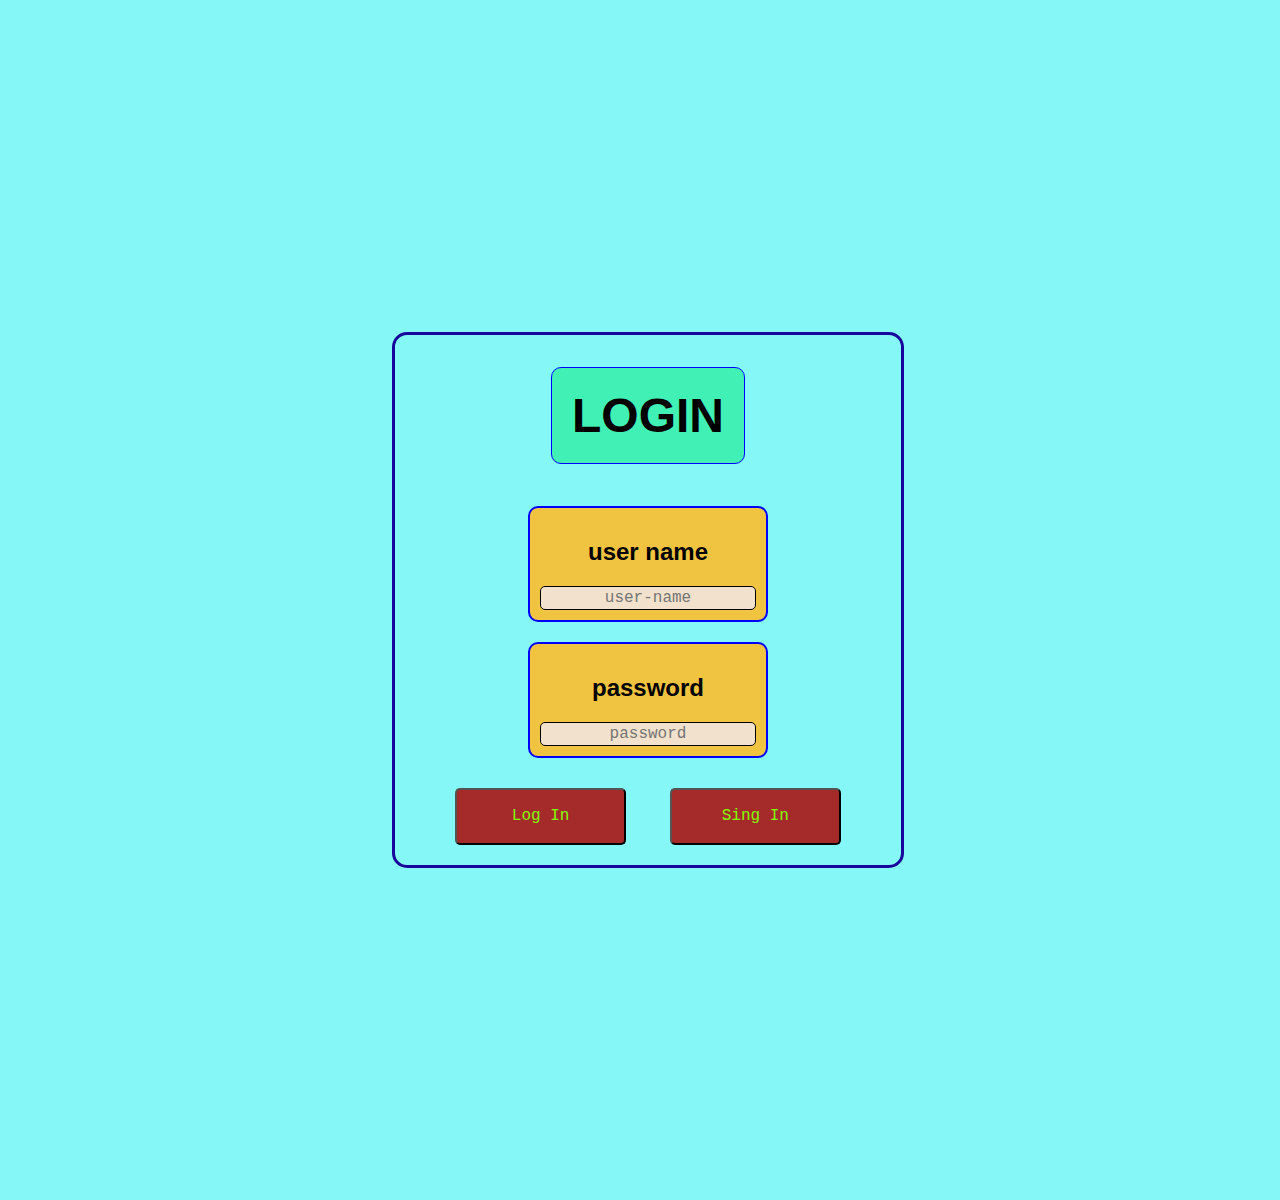
<file: index.html>
<!DOCTYPE html>
<html lang="en">
<head>
    <meta charset="UTF-8">
    <meta http-equiv="X-UA-Compatible" content="IE=edge">
    <meta name="viewport" content="width=device-width, initial-scale=1.0">
    <title>Login Page</title>
    <link rel="stylesheet" href="style-login.css">
    <script type="text/javascript" src="login.js"></script>
</head>
<body id="body">
    <div id="main">
        <div id="hide">
            <h1>LOGIN</h1>
            <div class="di">
              <h2>user name</h2>
              <input type="text" placeholder="user-name" id="userName">
            </div>
            <div class="di">
              <h2>password</h2>
              <input type="password" placeholder="password" id="password">
            </div>
            <div class="bu">
              <button>Log In</button>
              <button>Sing In</button>
            </div>
        </div>
        <div id="show">
            <h1>SIGN IN</h1>
            <div class="di">
              <h2>user name</h2>
              <input type="text" placeholder="user-name" id="user-name">
            </div>
            <div class="di">
              <h2>password</h2>
              <input type="password" placeholder="password" id="pass">
            </div>
            <div class="di">
              <h2>phone number</h2>
              <input type="text" placeholder="phone-number" id="phone">
            </div>
            <div class="di">
              <h2>address</h2>
              <input type="text" placeholder="address" id="address">
            </div>
            <div class="di">
              <h2>mail</h2>
              <input type="email" placeholder="mail" id="mail">
            </div>
            <div class="di">
              <h2>zipcode</h2>
              <input type="text" placeholder="zipcode" id="zipcode">
            </div>
            <div class="bu">
              <button id="singIn">Sing In</button>
            </div>
        </div>
    </div>
</body>
</html>
</file>
<file: style-login.css>
body{
    margin-block: 150px;
    padding: 0;
    display: flex;
    justify-content: center;
    align-items: center;
    background-color: rgb(134, 247, 247);
}

#hide{
    display: flex;
    flex-direction: column;
    justify-content: center;
    align-items: center;
    border: 3px solid rgb(23, 5, 156);
    border-radius: 15px;
    min-width: 250px;
}

#show{
    display: none;
    flex-direction: column;
    justify-content: center;
    align-items: center;
    border: 3px solid rgb(23, 5, 156);
    border-radius: 15px;
    min-width: 250px;
}

h1{
    font-size: 48px;
    font-family: Arial, Helvetica, sans-serif;
    border: 1px solid blue;
    border-radius: 10px;
    padding: 20px;
    background-color: rgb(64, 240, 181);
}

#buttons{
    display: flex;
    flex-direction: row;
    justify-content: center;
    align-items: center;
    margin-top: 20px;
}
button{
    margin: 20px;
    border-radius: 5px;
    color: chartreuse;
    background-color: brown;
    font-size: 16px;
    font-family: monospace;
}

.di{
    display: flex;
    flex-direction: column;
    justify-content: center;
    align-items: center;
    border: 2px solid blue;
    border-radius: 10px;
    margin: 10px;
    padding: 10px;
    background-color: rgb(240, 196, 64);
    font-size: 16px;
    font-family: Arial, Helvetica, sans-serif;
}

input{
    border: 1px solid black;
    border-radius: 5px;
    height: 20px;
    text-align: center;
    background-color: rgb(242, 225, 204);
    font-size: 16px;
    font-family: monospace;
    color: crimson;
}
#singIn{
    margin: 20px;
    border-radius: 5px;
    color: chartreuse;
    background-color: brown;
    font-size: 16px;
    font-family: monospace;
}
</file>
